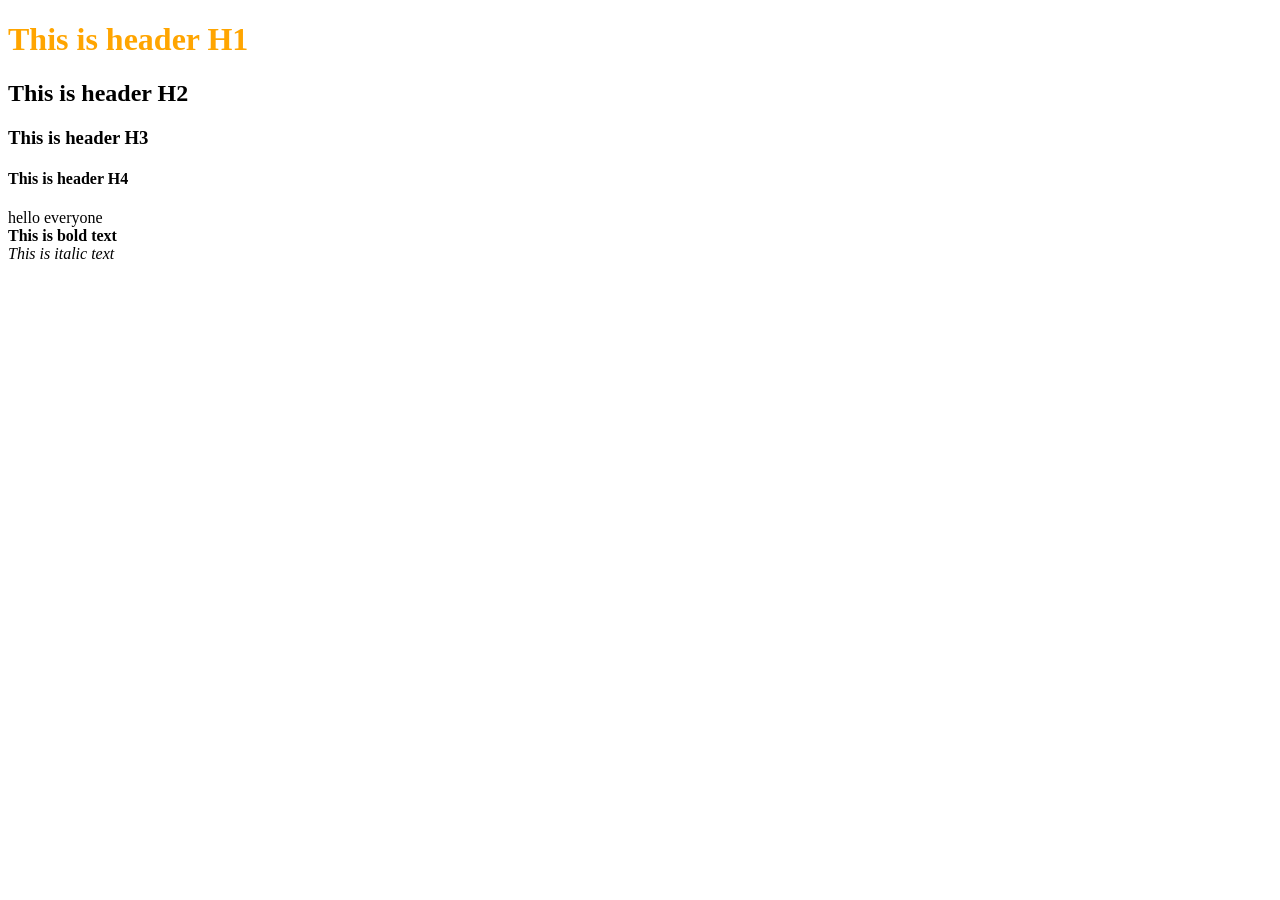
<file: 1.heading-tags/index.html>
<!DOCTYPE html>
<html lang="en">
<head>
    <meta charset="UTF-8">
    <meta http-equiv="X-UA-Compatible" content="IE=edge">
    <meta name="viewport" content="width=device-width, initial-scale=1.0">
    <title>Header Tags</title>
    <style>
        h1{
            color: orange;
        }
    </style>
</head>
<body>
    <h1>This is header H1</h1>
    <h2>This is header H2</h2>
    <h3>This is header H3</h3>
    <h4>This is header H4</h4>
    hello everyone <br>
    <b>This is bold text</b> <br>
    <i>This is italic text</i>
</body>
</html>
</file>
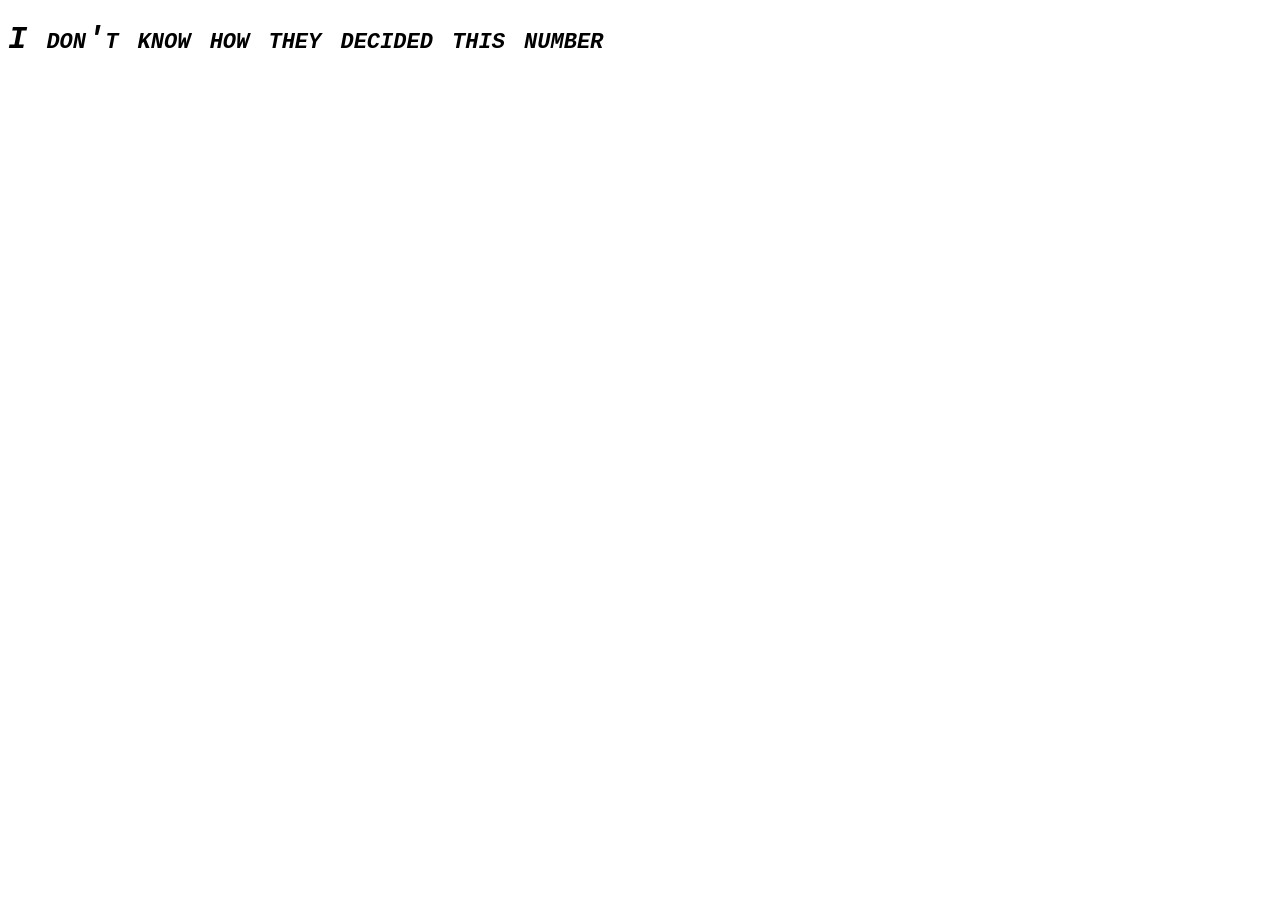
<file: backgroung/index.html>
<!DOCTYPE html>
<html lang="en">
<head>
    <meta charset="UTF-8">
    <meta http-equiv="X-UA-Compatible" content="IE=edge">
    <meta name="viewport" content="width=device-width, initial-scale=1.0">
    <title>Document</title>
    <style>
        h1{
            font-family: 'Courier New', Courier, monospace;
            font-style: italic;
            font-variant:small-caps;
            font-weight: bold;
            font-size: xx-large;
        }
    </style>
</head>
<body>
    <h1>I don't know how they decided this number</h1>
</body>
</html>
</file>
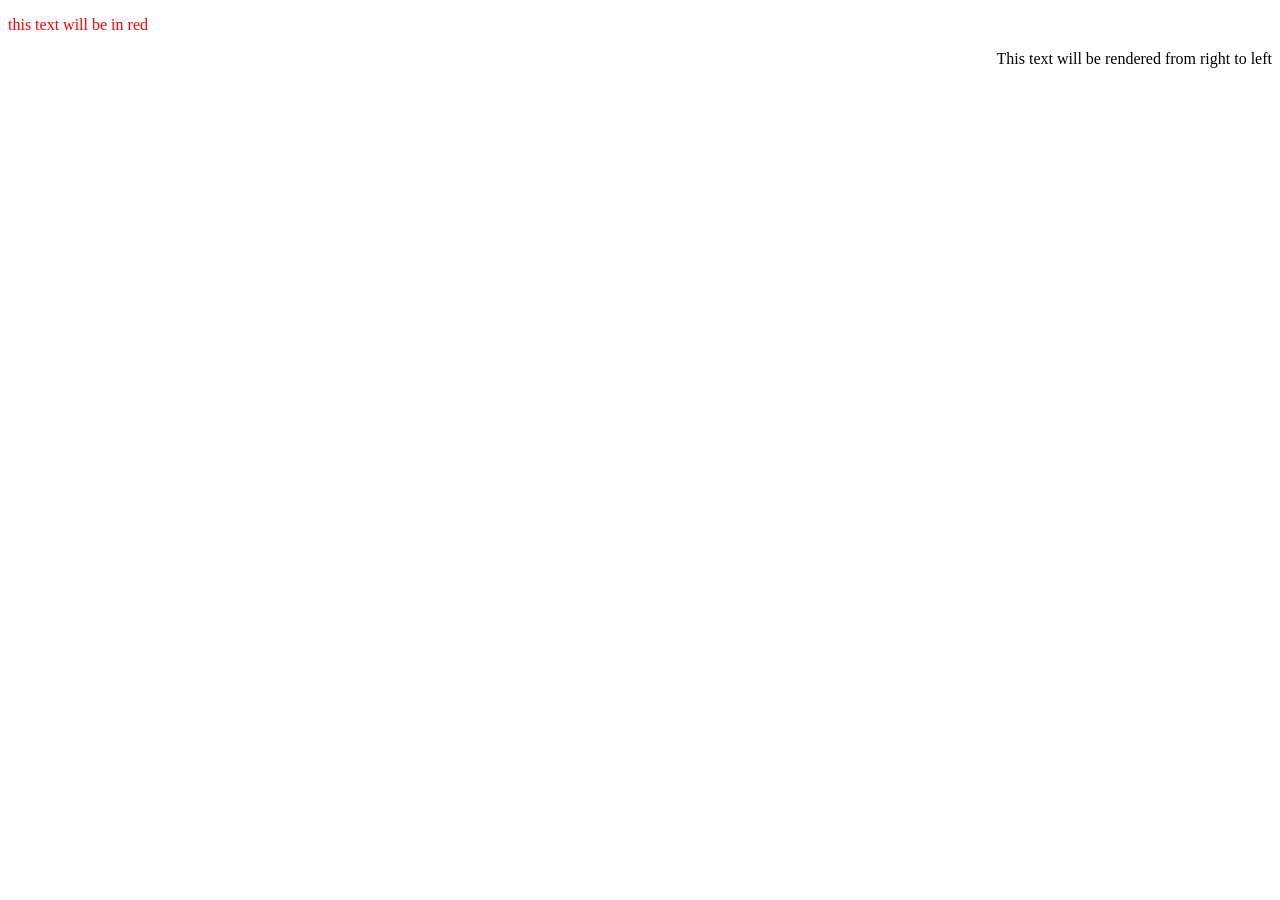
<file: css-text/index.html>
<!DOCTYPE html>
<html lang="en">
<head>
    <meta charset="UTF-8">
    <meta http-equiv="X-UA-Compatible" content="IE=edge">
    <meta name="viewport" content="width=device-width, initial-scale=1.0">
    <title>Document</title>
</head>
<body>
    <p style="color: red;"> this text will be in red</p>
    <p style="direction:rtl;"> This text will be rendered
    from right to left</p>
</body>
</html>
</file>
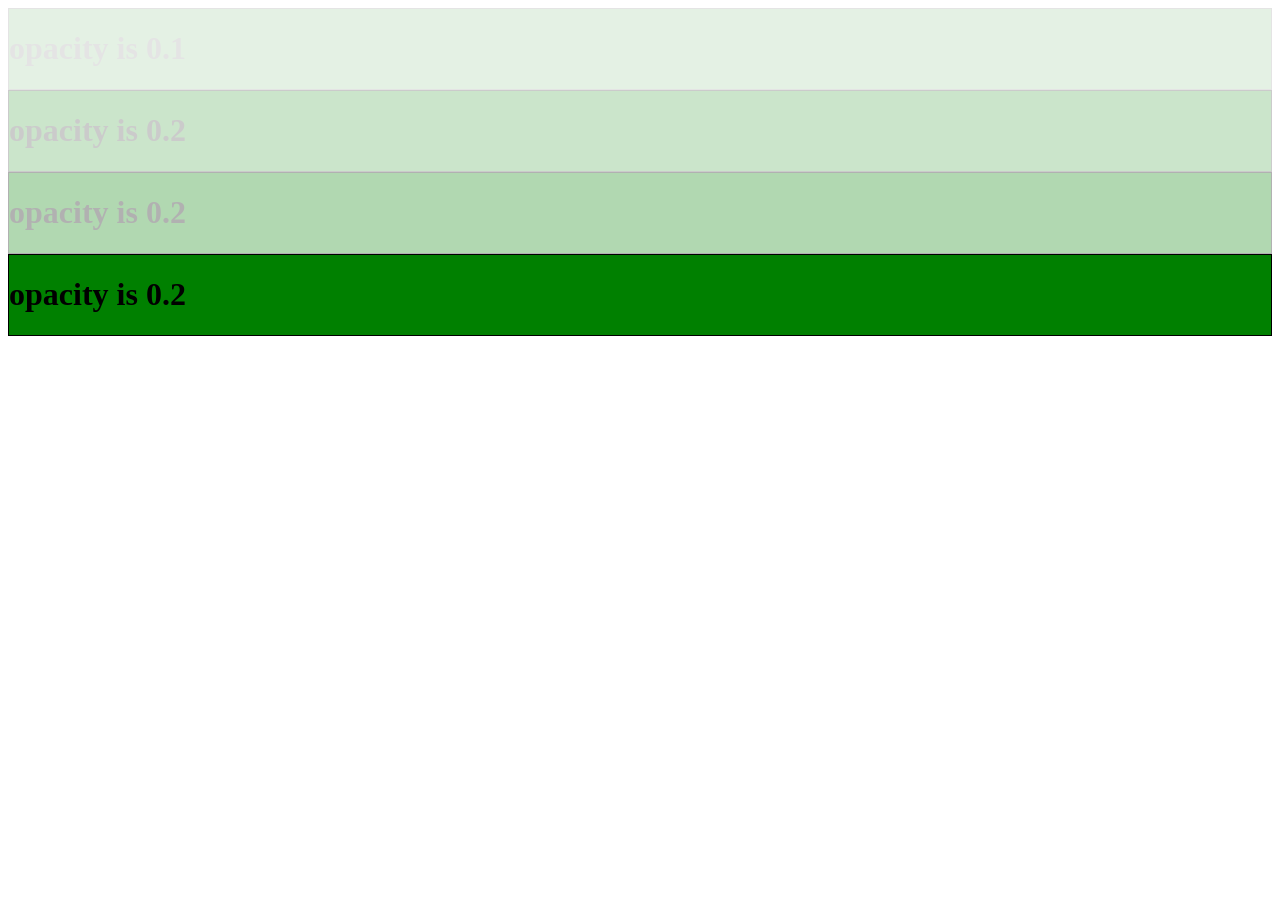
<file: opacity/index.html>
<!DOCTYPE html>
<html lang="en">
<head>
    <meta charset="UTF-8">
    <meta http-equiv="X-UA-Compatible" content="IE=edge">
    <meta name="viewport" content="width=device-width, initial-scale=1.0">
    <title>Opacity</title>
    <style>
        div
        {
            background-color: green;
            border: 1px solid black;
            background-color: rgba(red, green, blue, alpha);
        }
        div.first
        {
            opacity: 0.1;
        }
        div.second
        {
            opacity: 0.2;
        }
        div.third
        {
            opacity: 0.3;
        }
        dif.fourth
        {
            opacity: 0.4;
        }
    </style>
</head>
<body>
        <div class="first">
            <h1>opacity is 0.1</h1>
        </div>
        <div class="second">
            <h1>opacity is 0.2</h1>
        </div>
        <div class="third">
            <h1>opacity is 0.2</h1>
        </div>
        <div class="fourth">
            <h1>opacity is 0.2</h1>
        </div>
    </div>
</body>
</html>
</file>
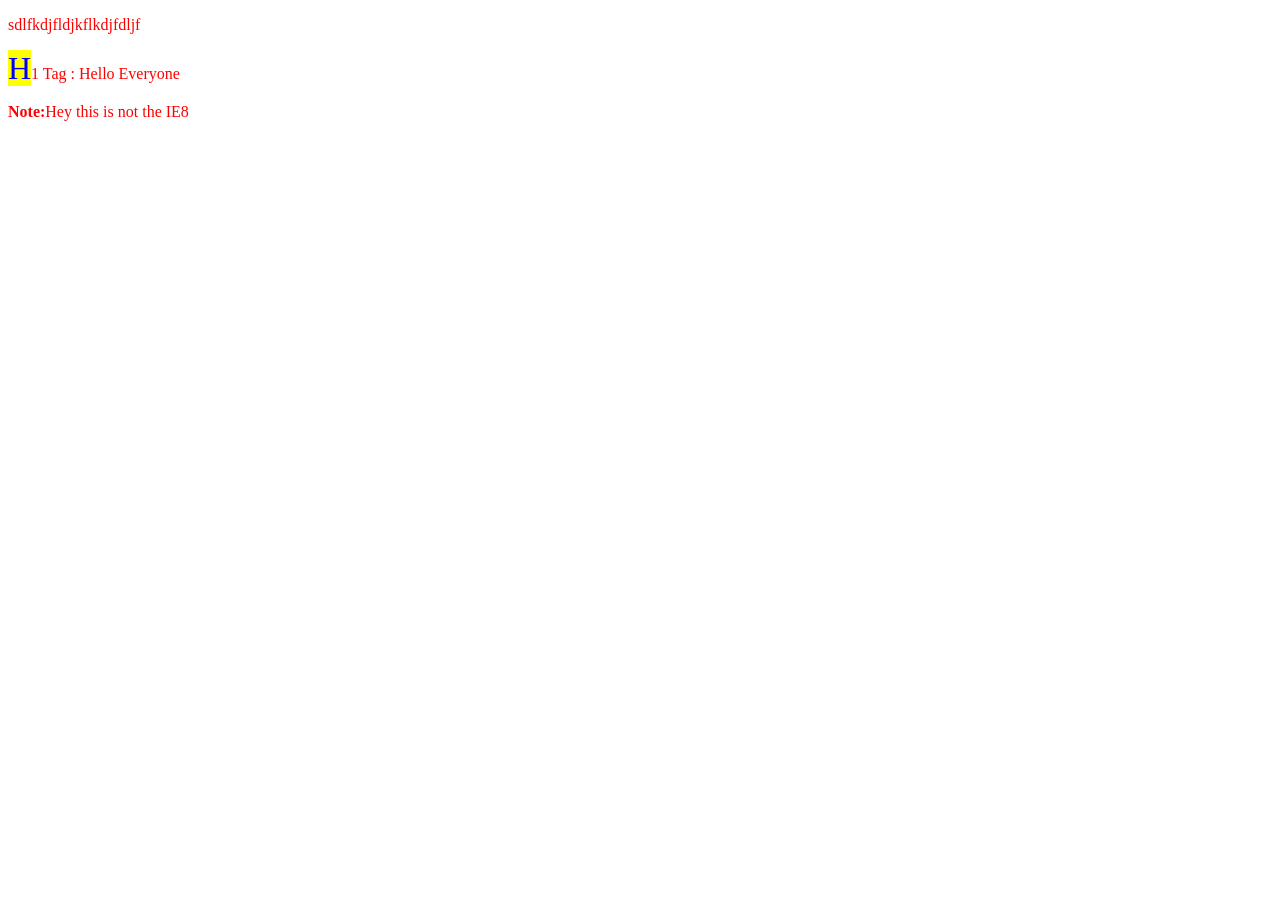
<file: pseudo-elements/index.html>
<!DOCTYPE html>
<html lang="en">
<head>
    <meta charset="UTF-8">
    <meta http-equiv="X-UA-Compatible" content="IE=edge">
    <meta name="viewport" content="width=device-width, initial-scale=1.0">
    <title>Document</title>
    <style>
        p::first-line{
            color: red;
        }
        p.hello::first-letter{
            color: blue;
            font-size: xx-large;
            background-color: yellow;
        }
        p.hello::before{
            content: "H1 Tag : ";
        }
    </style>
</head>
<body>
    <p>
        sdlfkdjfldjkflkdjfdljf
    </p>
    <p class="hello"> Hello Everyone</p>
    <p>
        <strong>Note:</strong>Hey this is not the IE8
    </p>
</body>
</html>
</file>
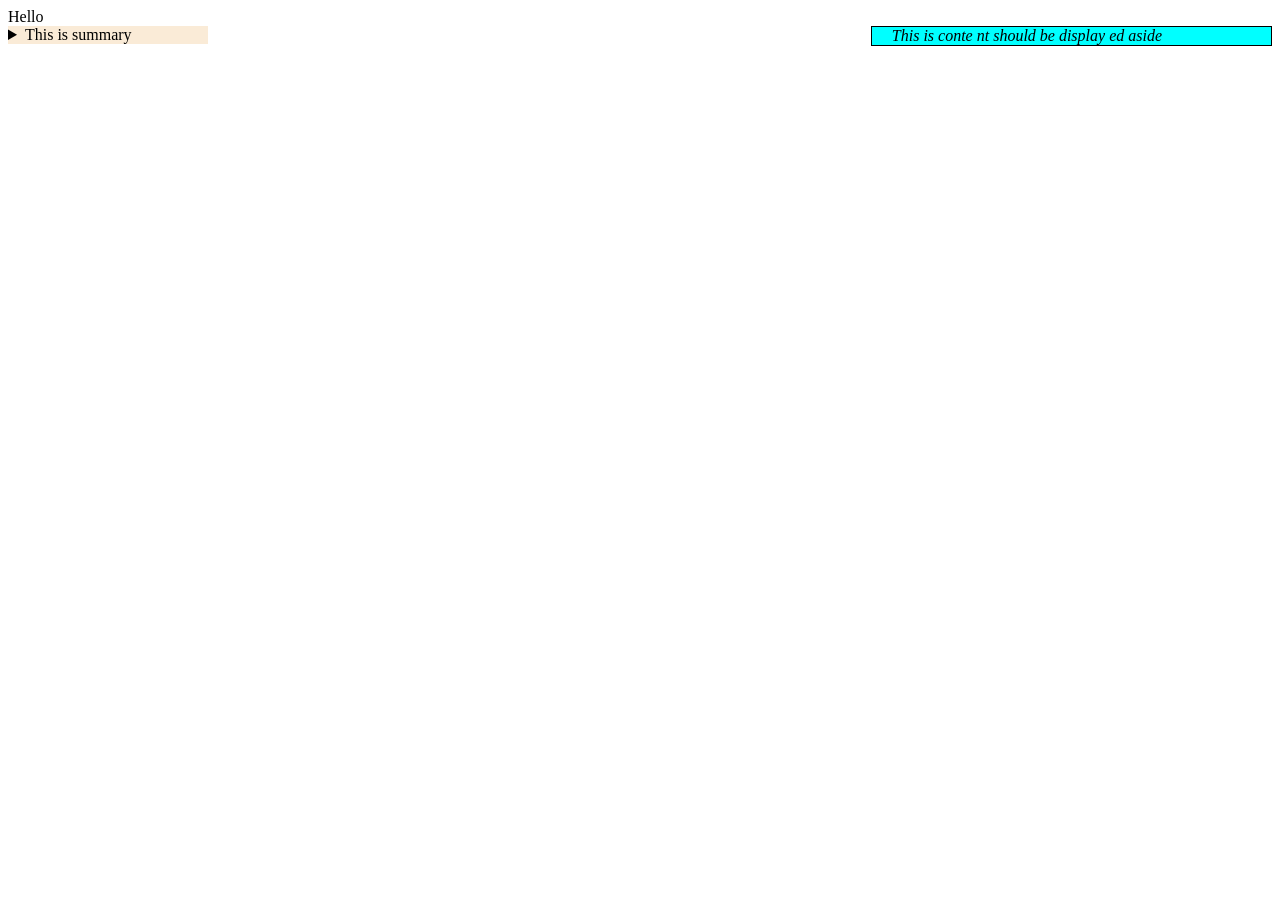
<file: semantic-elements/index.html>
<!DOCTYPE html>
<html lang="en">
<head>
    <meta charset="UTF-8">
    <meta http-equiv="X-UA-Compatible" content="IE=edge">
    <meta name="viewport" content="width=device-width, initial-scale=1.0">
    <title>Document</title>
    <style>
        aside{
            width: 30%;
            height: 50%;
            padding-left: 20px;
            margin-left: 15px;
            float: right;
            font-style: italic;
            border: 1px solid black;
            background-color: aqua;
        }
        details > summary{
            background-color:antiquewhite;
            width: 200px;
        }
    </style>
</head>
<body>
    <div id="nav">Hello</div>
    <aside>This is conte
        nt should be display
        ed aside</aside>
    <details>
        <p><mark>Hello everyone</mark></p>
        <summary>This is summary</summary>
    </details>
</body>
</html>
</file>
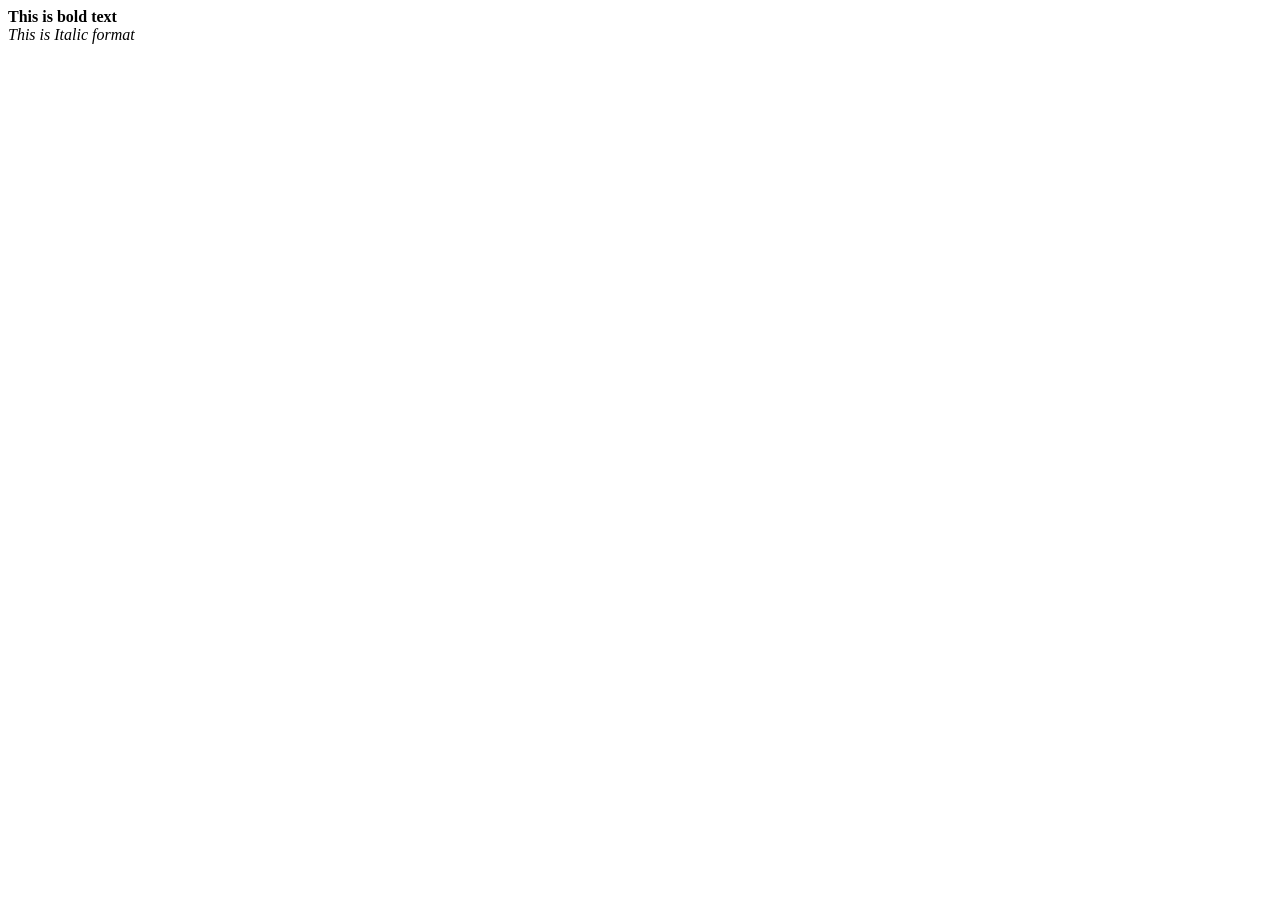
<file: 1.heading-tags/text-tags/index.html>
<!DOCTYPE html>
<html lang="en">
<head>
    <meta charset="UTF-8">
    <meta http-equiv="X-UA-Compatible" content="IE=edge">
    <meta name="viewport" content="width=device-width, initial-scale=1.0">
    <title>Text Tags</title>
</head>
<body>
    <b> This is bold text</b> <br>
    <i> This is Italic format </i> <br>
    
</body>
</html>
</file>
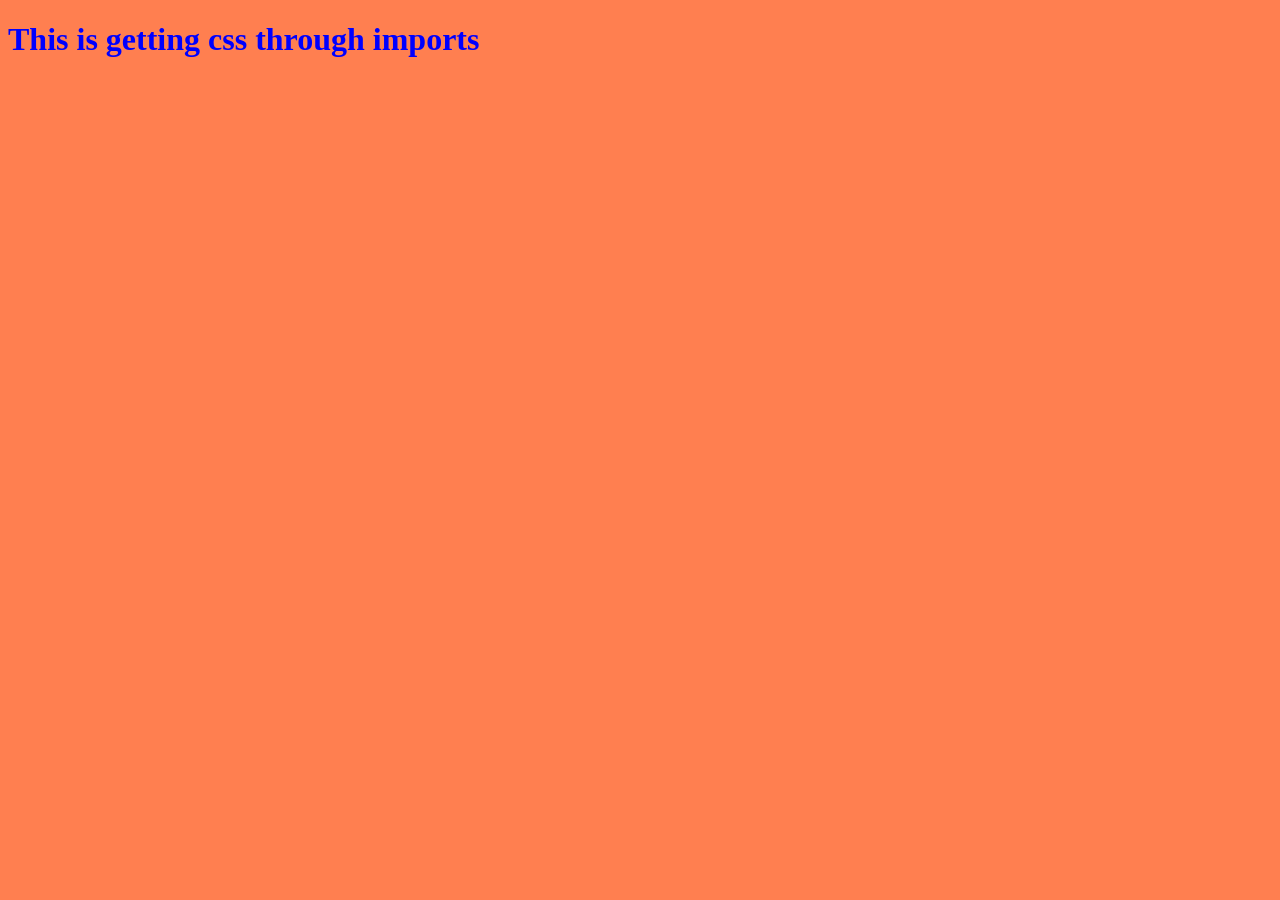
<file: css3-basics/import/index.html>
<!DOCTYPE html>
<html lang="en">
<head>
    <meta charset="UTF-8">
    <meta http-equiv="X-UA-Compatible" content="IE=edge">
    <meta name="viewport" content="width=device-width, initial-scale=1.0">
    <title>Document</title>
    <link rel="stylesheet" href="style.css">
</head>
<body>
    <h1>This is getting css through imports</h1>
</body>
</html>
</file>
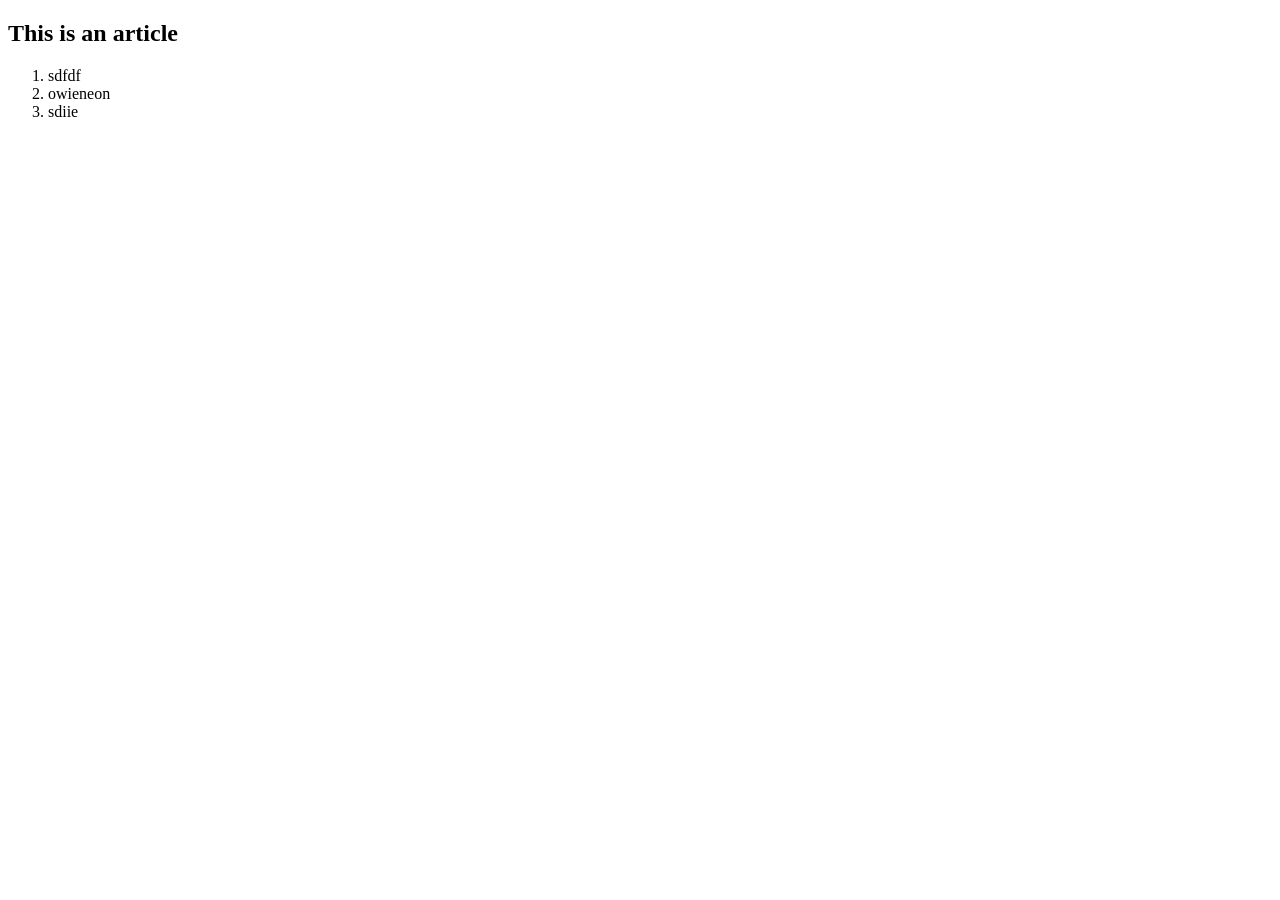
<file: articles/articles.html>
<!DOCTYPE html>
<html lang="en">
<head>
    <meta charset="UTF-8">
    <meta http-equiv="X-UA-Compatible" content="IE=edge">
    <meta name="viewport" content="width=device-width, initial-scale=1.0">
    <title>Document</title>
</head>
<body>
    <article>
        <h1> This is an article</h1>
        <ol>
            <li>sdfdf</li>
            <li>owieneon</li>
            <li>sdiie</li>
        </ol>
    </article>
</body>
</html>
</file>
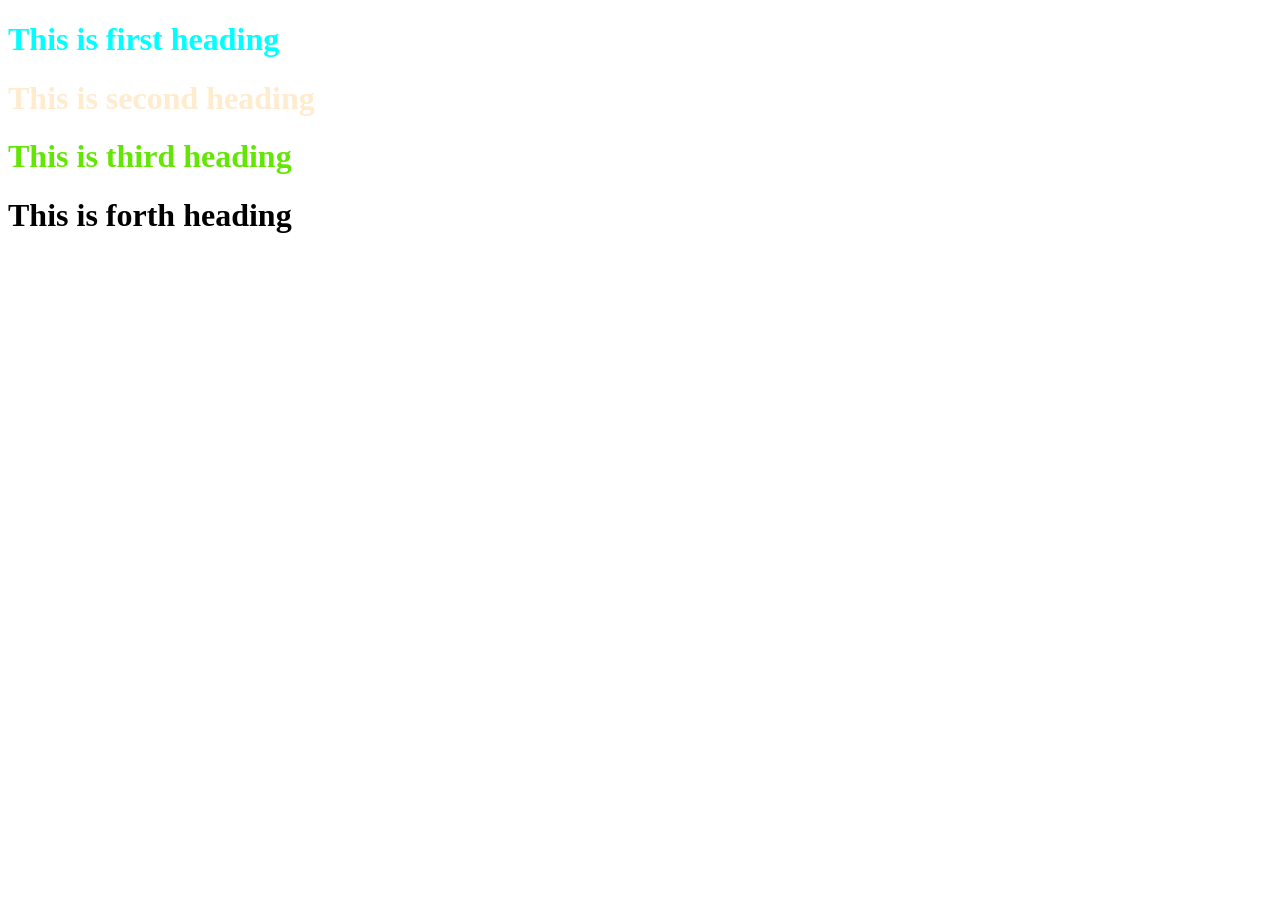
<file: css3-basics/colors.html>
<!DOCTYPE html>
<html lang="en">
<head>
    <meta charset="UTF-8">
    <meta http-equiv="X-UA-Compatible" content="IE=edge">
    <meta name="viewport" content="width=device-width, initial-scale=1.0">
    <title>Document</title>
    <style>
        .first
        {
            color: aqua;
        }
        .second
        {
            color: blanchedalmond;
        }
        .third
        {
            color: rgb(100, 230, 4);
        }
    </style>
</head>
<body>
    <h1 class="first">This is first heading</h1>
    <h1 class="second">This is second heading</h1>
    <h1 class="third">This is third heading</h1>
    <h1 class="fourth">This is forth heading</h1>
</body>
</html>
</file>
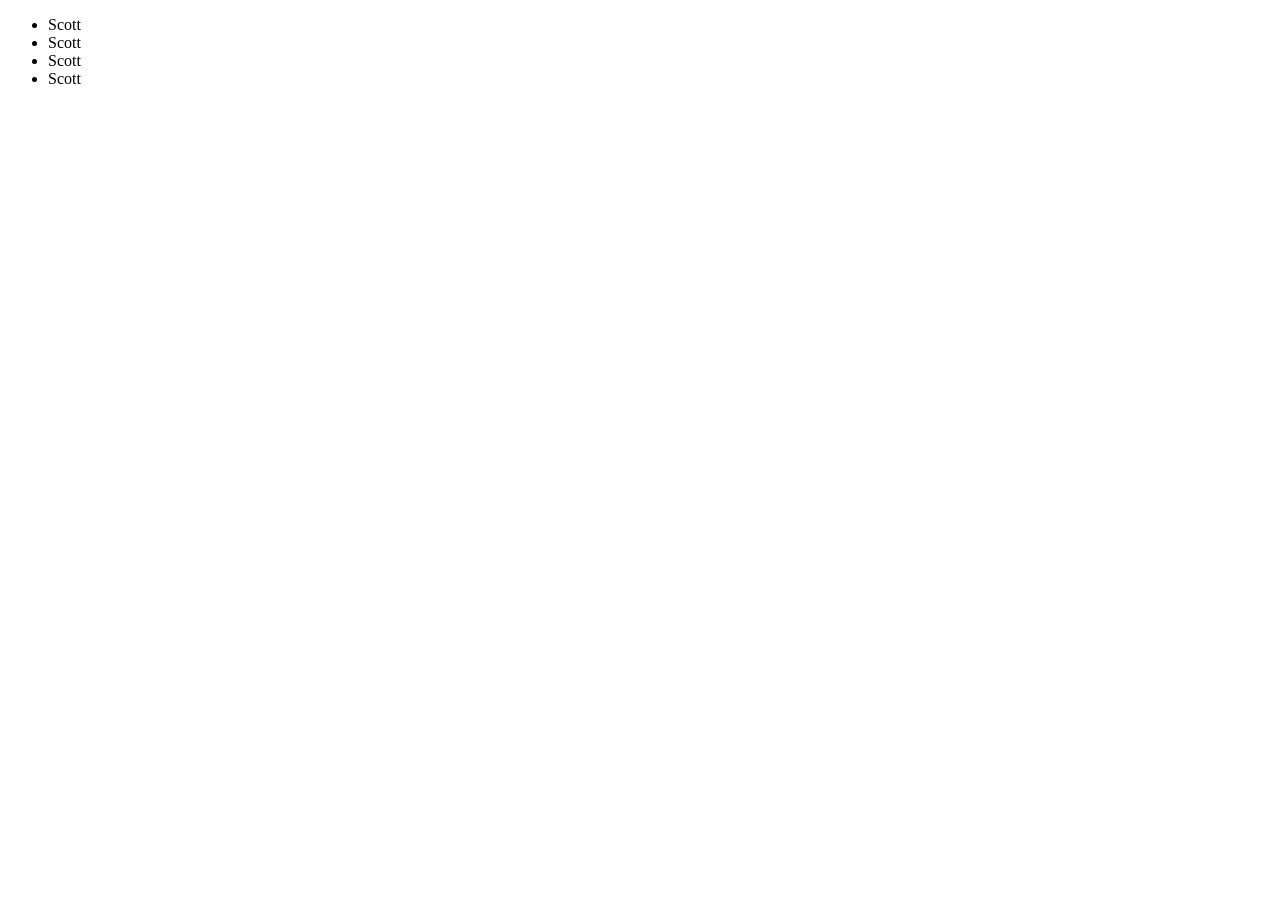
<file: 1.heading-tags/text-tags/image-tag.html>
<!DOCTYPE html>
<html lang="en">
<head>
    <meta charset="UTF-8">
    <meta http-equiv="X-UA-Compatible" content="IE=edge">
    <meta name="viewport" content="width=device-width, initial-scale=1.0">
    <title>Document</title>
</head>
<body>
    <ul>
        <li>Scott</li>
        <li>Scott</li>
        <li>Scott</li>
        <li>Scott</li>
    </ul>
</body>
</html>
</file>
<file: css3-basics/import/style.css>
@import "../../home.css";
h1{
    color: blue;
}
</file>
